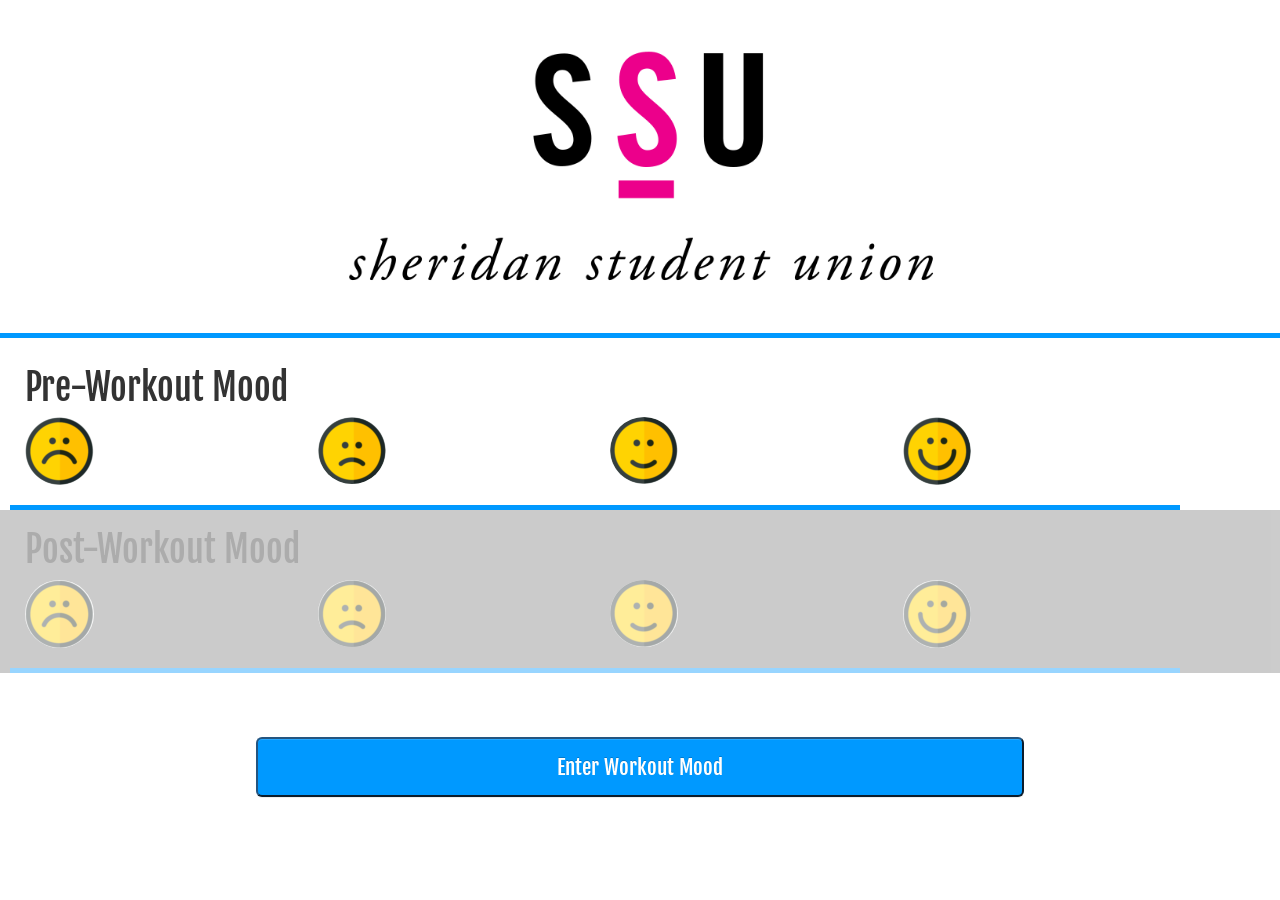
<file: www/index.html>
<!DOCTYPE html>
<html>

<head>
    <title>BeThereFitness</title>
    <meta name="viewport" content="width=device-width, initial-scale=1">
    <meta charset="UTF-8">

    <!-- CSS src files -->
    <link rel="stylesheet" href="css/jquery-ui.css" type="text/css">
    <!-- Bootstrap CDN -->
    <link rel="stylesheet" href="css/bootstrap.css" type="text/css">
    <link rel="stylesheet" href="css/bootstrap-theme.min.css" type="text/css">
    <link href='https://fonts.googleapis.com/css?family=Fjalla+One' rel='stylesheet' type='text/css'>
	<link rel="stylesheet" href="css/main.css" type="text/css">

    <!-- Javascript src files -->
    <script charset="UTF-8" src="js/jquery.min.js" type="text/javascript"></script>
    <script charset="UTF-8" src="js/jquery-ui.min.js" type="text/javascript"></script>
    <script charset="UTF-8" src="js/main.js" type="text/javascript"></script>
    
      <script type="text/javascript" charset="utf-8">

  
    function onDeviceReady() {
        check();
    }

    </script>
    
</head>

<body role="document" onload="onDeviceReady()">
    <!-- Header section -->
    <div class="page-header">
        <div class="container">
            <center> <img src="img/gif/SSU_Header.gif" class="img-rounded" width="55%" height="55%" />
        </div>
    </div>

    <div class="container" style="margin-left:10px; margin-right:10px;border-bottom: thick solid #0099FF;">
        <h1 id="pwt" style="display:none; font-family: 'Fjalla One', sans-serif;">Pre-Workout Mood</h1>
        
        <div id="preButtons" class="row" style="display:none;">
            <div class="col-xs-3"><img src="img/1.PNG" class="img-circle" id="pw1" onclick="preCalc(this,1);"/>
            </div>
            <div class="col-xs-3"><img src="img/2.PNG" class="img-circle" id="pw2" onclick="preCalc(this,2);" />
            </div>
            <div class="col-xs-3"><img src="img/3.PNG" class="img-circle" id="pw3" onclick="preCalc(this,3);" />
            </div>
            <div class="col-xs-3"><img src="img/4.PNG" class="img-circle" id="pw4" onclick="preCalc(this,4);" />
            </div>
        </div>
		
        <br />
    </div>

	<div id="grayOut" class="gray-out">
		<div id="postHolder" class="container" style="margin-left:10px; margin-right:10px;border-bottom: thick solid #0099FF;">
			<h1 id="awt" style="font-family: 'Fjalla One', sans-serif; display:none;">Post-Workout Mood</h1>
			<div id="postButtons" class="row" style="display:none;">
				<div class="col-xs-3"><img src="img/1.PNG" class="img-circle" id="aw1" onclick="postCalc(this,1);" />
				</div>
				<div class="col-xs-3"><img src="img/2.PNG" class="img-circle" id="aw2" onclick="postCalc(this,2);" />
				</div>
				<div class="col-xs-3"><img src="img/3.PNG" class="img-circle" id="aw3" onclick="postCalc(this,3);" />
				</div>
				<div class="col-xs-3"><img src="img/4.PNG" class="img-circle" id="aw4" onclick="postCalc(this,4);" />
				</div>
			</div>
			<br />
		</div>
	</div>
	<div>

    <button id="subButton" type="button" class="btn-primary act-button" onclick="submitMoods();">Enter Workout Mood</button>

</body>
    

</html>
</file>
<file: www/css/main.css>
/*
.row-height{
	height: 80px;
}

.lImg-format{
	width: 100%;
	height: 100%;
}

.rImg-format{
	width: 100%;
	height: 100%;
}
*/
.gray-out{
	opacity:0.4;
	background-color:gray;
	width:100%;
	margin:0px;
}

.act-button{
	background:#0099FF;
	border-radius:6px;
	width:60%;
	height:60px;
	margin-left:20%;
	margin-top:5%;
	font-family: 'Fjalla One', sans-serif;
	font-size:1.5em;
	color:white;
	outline: none;
}
</file>
